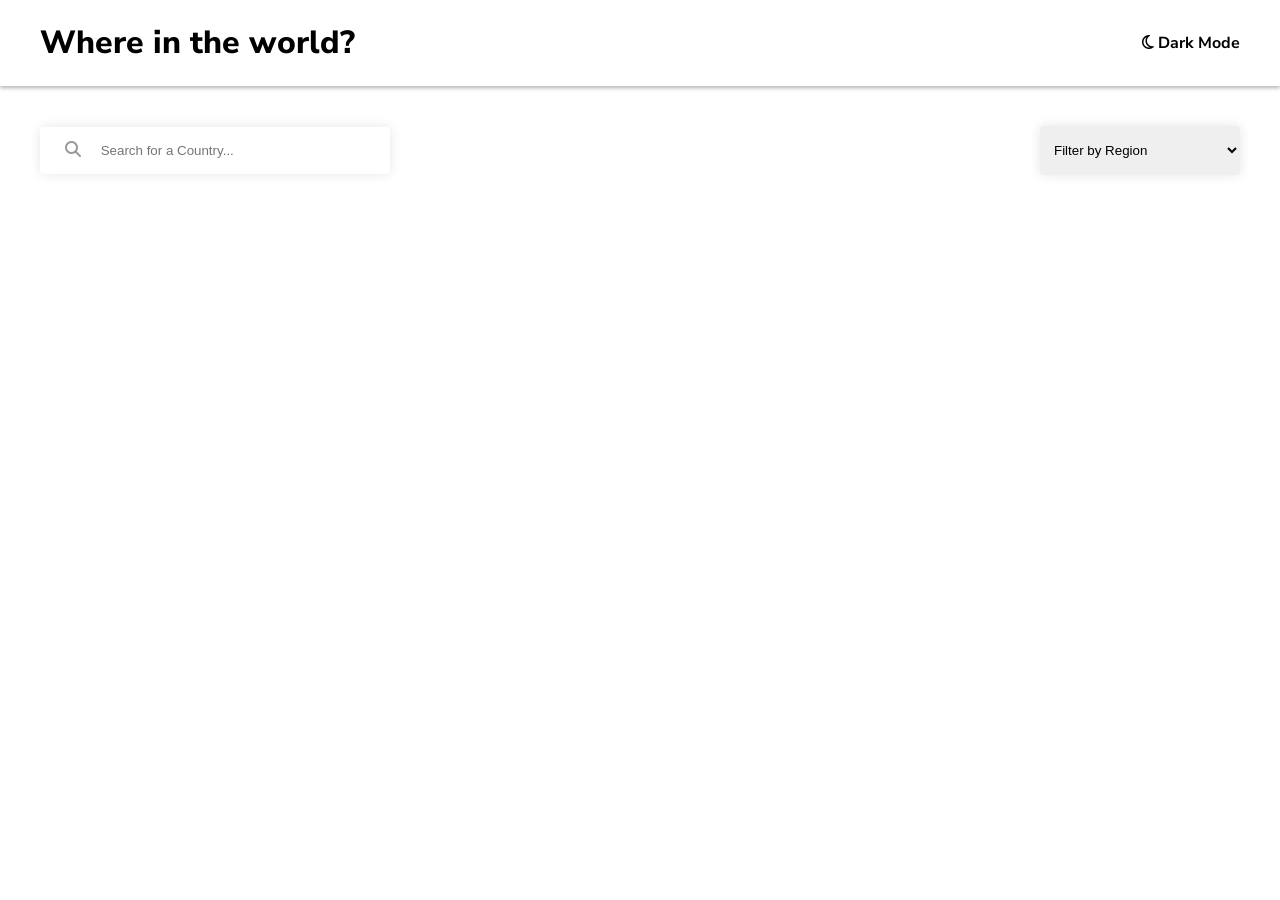
<file: index.html>
<!DOCTYPE html>
<html lang="en">

<head>
    <meta charset="UTF-8" />
    <meta name="viewport" content="width=device-width, initial-scale=1.0" />
    <title>Document</title>
    <link rel="stylesheet" href="https://cdnjs.cloudflare.com/ajax/libs/font-awesome/6.7.2/css/all.min.css"
        integrity="sha512-Evv84Mr4kqVGRNSgIGL/F/aIDqQb7xQ2vcrdIwxfjThSH8CSR7PBEakCr51Ck+w+/U6swU2Im1vVX0SVk9ABhg=="
        crossorigin="anonymous" referrerpolicy="no-referrer" />
    <link rel="preconnect" href="https://fonts.googleapis.com">
    <link rel="preconnect" href="https://fonts.gstatic.com" crossorigin>
    <link
        href="https://fonts.googleapis.com/css2?family=Nunito+Sans:ital,opsz,wght@0,6..12,200..1000;1,6..12,200..1000&display=swap"
        rel="stylesheet">
    <link rel="stylesheet" href="style.css" />
    <script src="script.js" defer ></script>
</head>

<body class="black" >
    <header class="header-container" >
        <div class="header-content">
            <h1 class="title">Where in the world?</h1>
        <p class="dark" ><i class="fa-regular fa-moon"></i>  Dark Mode</p>
        </div>
    </header>
    
    <main>
        <div class="search-filter-container">
            <div class="search-container">
                <i class="fa-solid fa-magnifying-glass"></i>
                <input type="text" placeholder=" Search for a Country..." >
                
                
            </div>
            <select class="select-button" >
                <option value="Filter by Region" hidden >Filter by Region</option>
                <option value="Africa">Africa</option>
                <option value="America">America</option>
                <option value="Asia">Asia</option>
                <option value="Europe">Europe</option>
                <option value="Ocenia">Ocenia</option>
            </select>
        </div>
        <div class="countries-container">
            <!-- <a href="#" class="countries-card">
                <img src="https://flagcdn.com/bw.svg" alt="flag">
                <div class="countries-text">
                    <h3 class="card-title">Botswana</h3>
                <p><b>Population</b>: 12345</p>
                <p><b>Region</b>: Europe</p>
                <p><b>Capital</b>: Berlin</p>
                
                </div>
        </a> -->
          <!-- <a href="#" class="countries-card">
            <img src="https://flagcdn.com/bw.svg" alt="flag">
            <div class="countries-text">
                <h3 class="card-title">Botswana</h3>
            <p><b>Population</b>: 12345</p>
            <p><b>Region</b>: Europe</p>
            <p><b>Capital</b>: Berlin</p>
            </div>
    </a>
    <a href="#" class="countries-card">
        <img src="https://flagcdn.com/bw.svg" alt="flag">
        <div class="countries-text">
            <h3 class="card-title">Botswana</h3>
        <p><b>Population</b>: 12345</p>
        <p><b>Region</b>: Europe</p>
        <p><b>Capital</b>: Berlin</p>
        </div>
</a>
<a href="#" class="countries-card">
    <img src="https://flagcdn.com/bw.svg" alt="flag">
    <div class="countries-text">
        <h3 class="card-title">Botswana</h3>
    <p><b>Population</b>: 12345</p>
    <p><b>Region</b>: Europe</p>
    <p><b>Capital</b>: Berlin</p>
    </div>
</a>
<a href="#" class="countries-card">
    <img src="https://flagcdn.com/bw.svg" alt="flag">
    <div class="countries-text">
        <h3 class="card-title">Botswana</h3>
    <p><b>Population</b>: 12345</p>
    <p><b>Region</b>: Europe</p>
    <p><b>Capital</b>: Berlin</p>
    </div>
</a>
<a href="#" class="countries-card">
    <img src="https://flagcdn.com/bw.svg" alt="flag">
    <div class="countries-text">
        <h3 class="card-title">Botswana</h3>
    <p><b>Population</b>: 12345</p>
    <p><b>Region</b>: Europe</p>
    <p><b>Capital</b>: Berlin</p>
    </div>
</a>
<a href="#" class="countries-card">
    <img src="https://flagcdn.com/bw.svg" alt="flag">
    <div class="countries-text">
        <h3 class="card-title">Botswana</h3>
    <p><b>Population</b>: 12345</p>
    <p><b>Region</b>: Europe</p>
    <p><b>Capital</b>: Berlin</p>
    </div>
</a>
<a href="#" class="countries-card">
    <img src="https://flagcdn.com/bw.svg" alt="flag">
    <div class="countries-text">
        <h3 class="card-title">Botswana</h3>
    <p><b>Population</b>: 12345</p>
    <p><b>Region</b>: Europe</p>
    <p><b>Capital</b>: Berlin</p>
    </div>
</a>  --> 
    </div>

   

        
        
    </main>
</body>

</html>
</file>
<file: style.css>
*{
    box-sizing: border-box;
}


body{
    --background-color:white;
    
    --text-color:black;
    --elements-color:white;
    font-family: "Nunito Sans", sans-serif;
    margin: 0;
    background-color: var(--background-color);
    color: var(--text-color);
    
}
main{
    padding: 24px;
}



body .black {
    --background-color:hsl(207, 26%, 17%);
    --text-color:white;
    --elements-color:hsl(209, 23%, 22%);

}

.title{
    font-weight: 800;
}
.header-container{
    box-shadow: 0 2px 4px 0px rgba(0, 0, 0,0.3);
    padding-inline: 24px;
    background-color: var(--elements-color);
}


.header-content{
   display: flex;
   align-items: center;
   justify-content: space-between;
   max-width: 1200px;
   margin-inline: auto; 
}

.dark{
    font-weight: 700;
}

.countries-container{
    max-width: 1200px;
   margin-inline: auto;
  margin-top: 16px;
  transition: transform 0.2s ease-in-out;
  display: flex;
  gap: 28px;
  flex-wrap: wrap;
justify-content: space-between;

}
.countries-card{
    display: inline-block;
    max-width: 250px;
    box-shadow: 0 2px 4px 0px rgba(0, 0, 0,0.3);
     border-radius: 4px;
     overflow: hidden;
     padding-bottom: 24px;
     color: inherit;
     text-decoration: none;
     background-color: var(--elements-color);
}
.countries-container
    :hover{
        transform: scale(1.02);
}

.countries-card img{
    width: 100%;
}
.countries-text{
    padding-inline: 15px
    ;
}
.card-title{
    font-size: 24px;
    margin-block: 16px;
}
.countries-text p{
    margin-block:7px;
}
.search-filter-container{
    margin-top: 16px;
    margin-bottom: 32px;
    display: flex;
    align-items: center;
    justify-content: space-between;
    max-width: 1200px;
    margin-inline: auto;
    
}
.search-container{
    box-shadow: 0 0px 12px 0px rgba(0, 0, 0,0.1);
    max-width: 350px;
    width:100%;
    padding-left: 25px;
    color: #999;
    border-radius: 4px;
    overflow: hidden;
    
}
.search-container input{
    border: 0;
    outline: none;
    padding-block: 16px;
    width: 90%;
}
.search-container input::placeholder{
    padding-left: 10px;
}
.select-button{
    width: 200px;
    padding-block: 16px;
    padding-left: 10px;
    outline: none;
    border: 0;
    box-shadow: 0 0px 12px 0px rgba(0, 0, 0,0.1);
    border-radius: 4px;
}



@media (max-width: 650px) {
    .countries-container{
        justify-content: center;
    }

    .search-filter-container{
        display: flex;
        flex-direction:column;
        align-items: flex-start;
        width: 100%;
        max-width: 900px;
        gap:32px
    }

    .header-container{
        font-size: 12px;
    }

}
</file>
